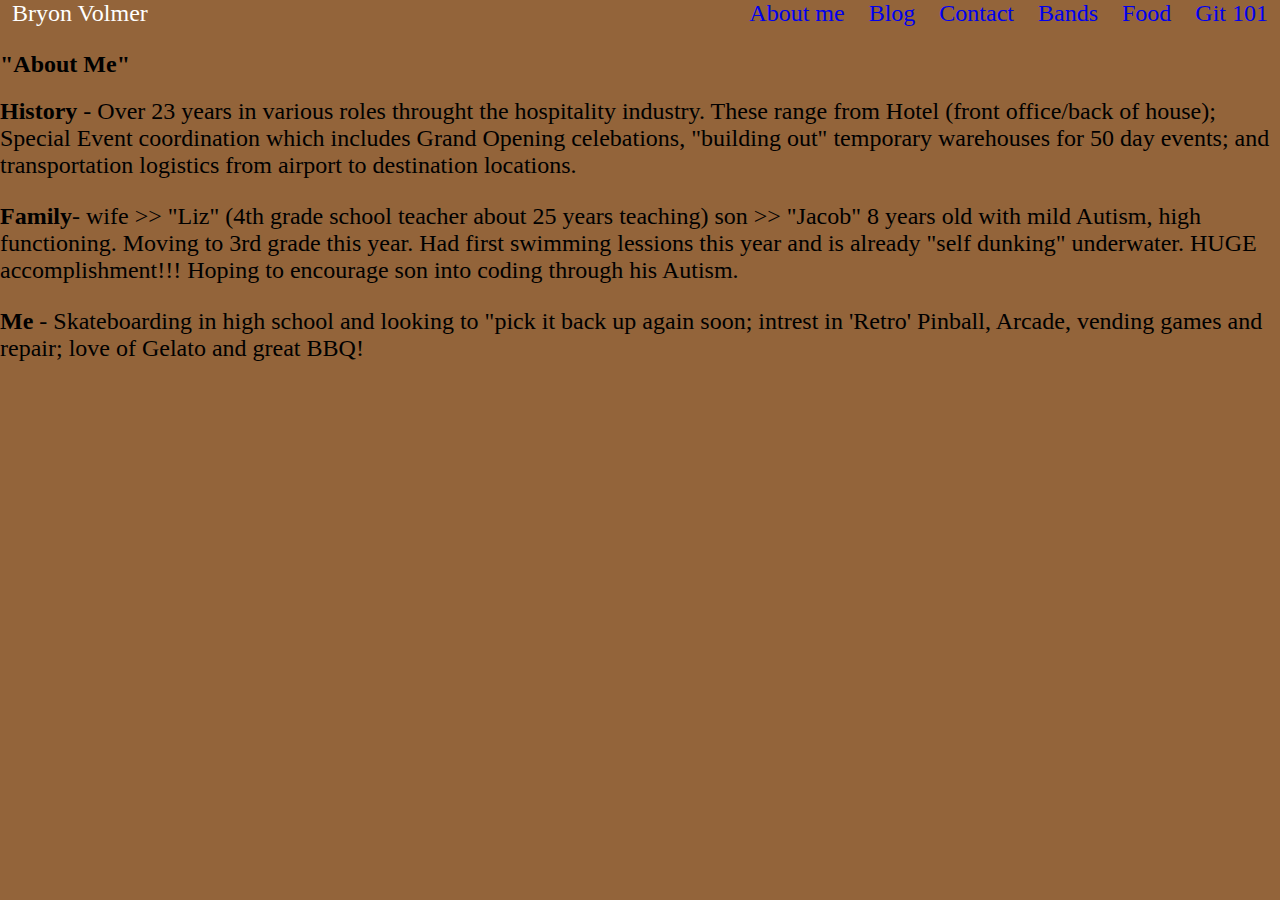
<file: index.html>
<!-- INDEX.html -->
<!Doctype html>
<html>
<!-- Header -->
	<head>
		<title><!-- replace with title --></title>
		<link rel="stylesheet" type="text/css" href="normalize.css">
		<link rel="stylesheet" type="text/css" href="navigation.css">
	</head>
	<body>
		<ul class="horizontal-nav clearfix">
			<li><h1><a href="http://1bryon1.github.io/template.html">Bryon Volmer</a></h1></li>
			<li>
				<ul>
					<li><a href="http://1bryon1.github.io/index.html">About me</a></li>
					<li><a href="http://1bryon1.github.io/blog.html">Blog</a></li>
					<li><a href="http://1bryon1.github.io/contact.html">Contact</a></li>
					<li><a href="http://1bryon1.github.io/bands.html">Bands</a></li>
					<li><a href="http://1bryon1.github.io/food.html">Food</a></li>
					<li><a href="http://1bryon1.github.io/githelp.html">Git 101</a></li>
				</ul>
			</li>
		</ul>
	<p>
		<h2>"About Me"</h2>
		<li><strong>History</strong> - Over 23 years in various roles throught the hospitality industry. These range from Hotel (front office/back of house); Special Event coordination which includes Grand Opening celebations, "building out" temporary warehouses for 50 day events; and transportation logistics from airport to destination locations.
	
     <p>
		<li><strong>Family</strong>- wife >> "Liz" (4th grade school teacher about 25 years teaching)  son  >> "Jacob" 8 years old with mild Autism, high functioning.  Moving to 3rd grade this year.  Had first swimming lessions this year and is already "self dunking" underwater.  HUGE accomplishment!!!  Hoping to encourage son into coding through his Autism.
	
    <p>  
  		<li><strong>Me</strong> - Skateboarding in high school and looking to "pick it back up again soon; intrest in 'Retro' Pinball, Arcade, vending games and repair; love of Gelato and great BBQ!</li> 
  	</p>
  </ul>
 
</head>
</body>
</html>
</file>
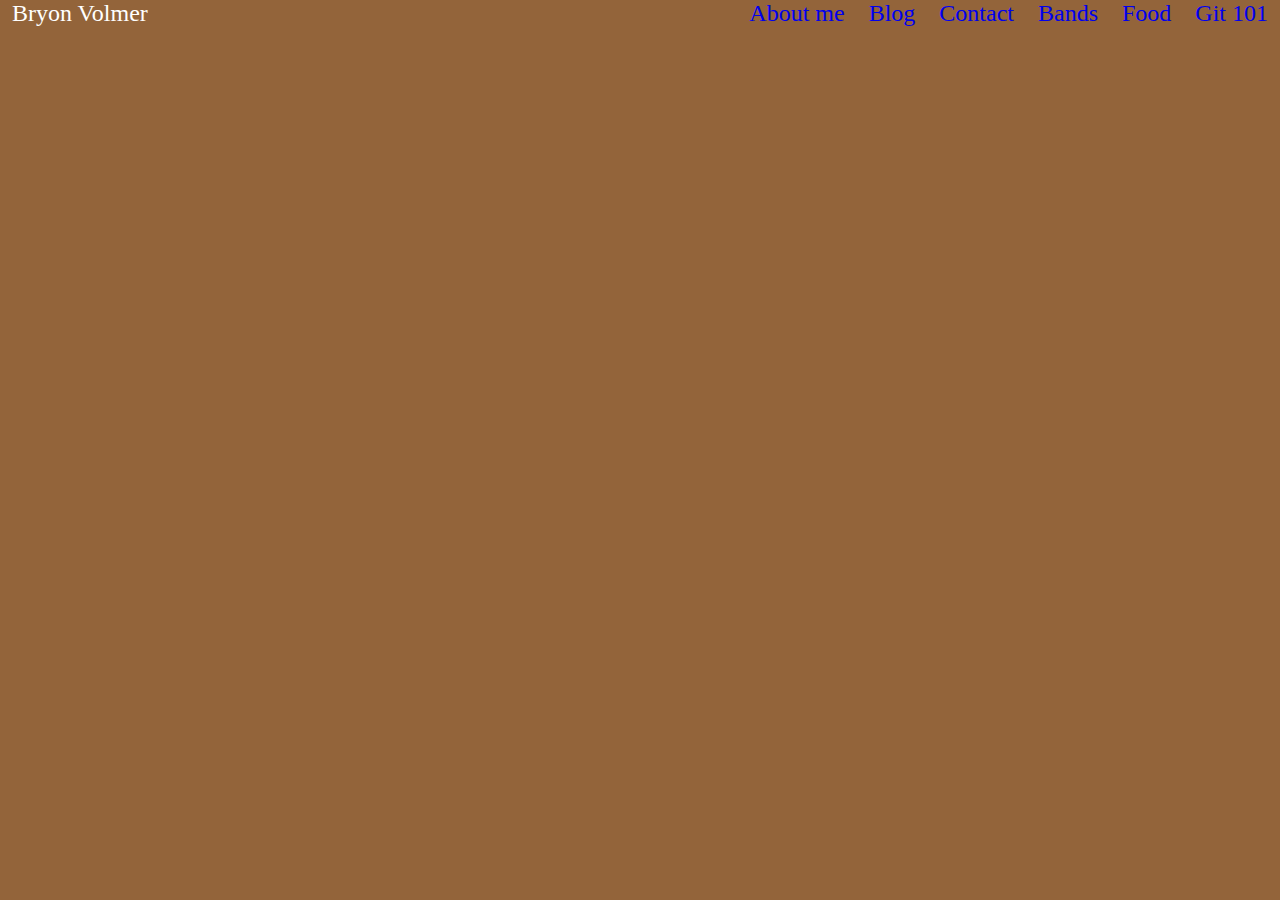
<file: blog.html>
<!Doctype html>
<html>
<!-- Header -->
	<head>
		<title><!-- replace with title --></title>
		<link rel="stylesheet" type="text/css" href="normalize.css">
		<link rel="stylesheet" type="text/css" href="navigation.css">
	</head>
	<body>
		<ul class="horizontal-nav clearfix">
			<li><h1><a href="http://1bryon1.github.io/template.html">Bryon Volmer</a></h1></li>
			<li>
				<ul>
					<li><a href="http://1bryon1.github.io/index.html">About me</a></li>
					<li><a href="http://1bryon1.github.io/blog.html">Blog</a></li>
					<li><a href="http://1bryon1.github.io/contact.html">Contact</a></li>
					<li><a href="http://1bryon1.github.io/bands.html">Bands</a></li>
					<li><a href="http://1bryon1.github.io/food.html">Food</a></li>
					<li><a href="http://1bryon1.github.io/githelp.html">Git 101</a></li>
				</ul>
			</li>
		</ul>
<!--Header-->
</html>
</file>
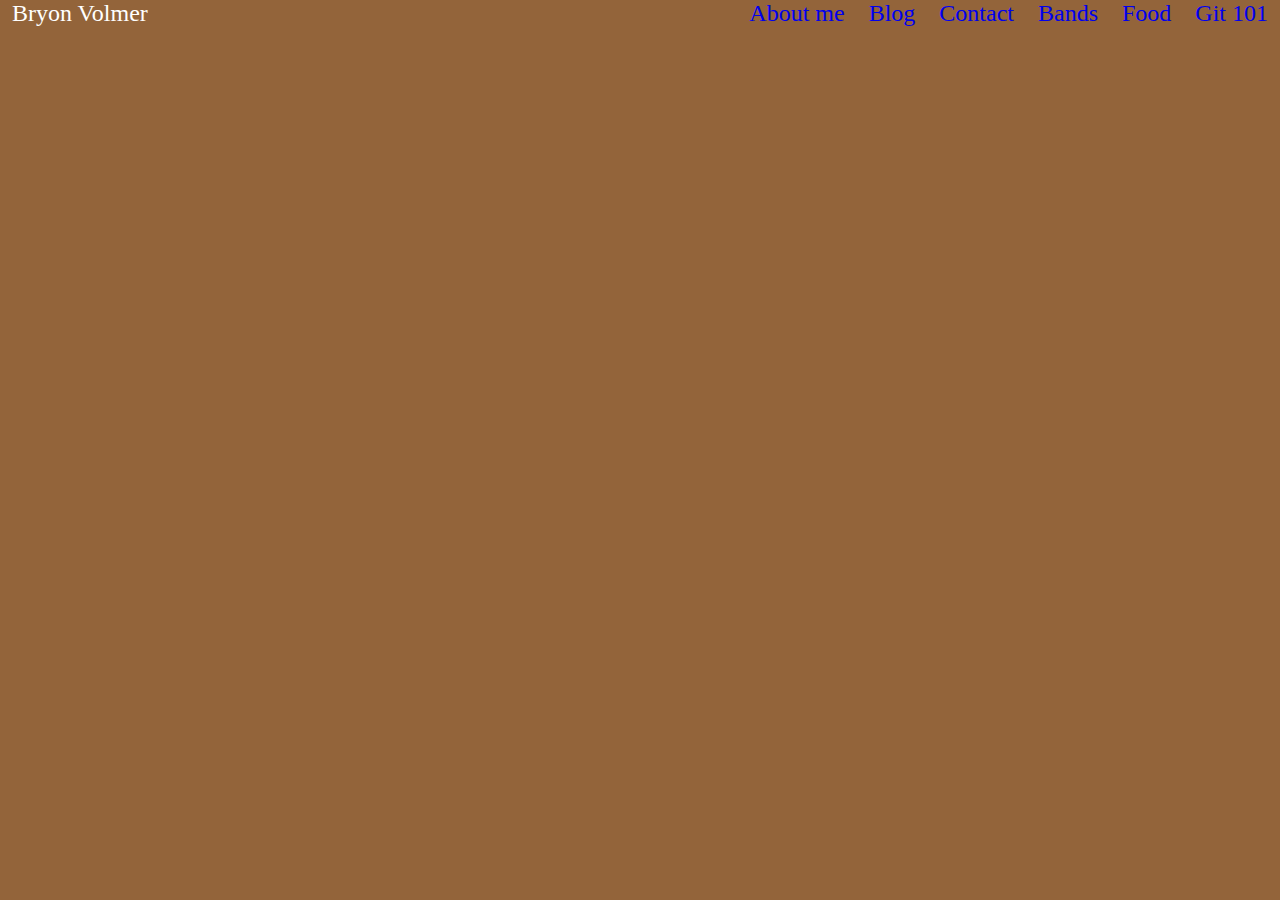
<file: contact.html>
<!-- Contact.html -->
<!Doctype html>
<html>
 <!-- Header -->
	<head>
		<title><!-- replace with title --></title>
		<link rel="stylesheet" type="text/css" href="normalize.css">
		<link rel="stylesheet" type="text/css" href="navigation.css">
	</head>
	<body>
		<ul class="horizontal-nav clearfix">
			<li><h1><a href="http://1bryon1.github.io/template.html">Bryon Volmer</a></h1></li>
			<li>
				<ul>
					<li><a href="http://1bryon1.github.io/index.html">About me</a></li>
					<li><a href="http://1bryon1.github.io/blog.html">Blog</a></li>
					<li><a href="http://1bryon1.github.io/contact.html">Contact</a></li>
					<li><a href="http://1bryon1.github.io/bands.html">Bands</a></li>
					<li><a href="http://1bryon1.github.io/food.html">Food</a></li>
					<li><a href="http://1bryon1.github.io/githelp.html">Git 101</a></li>
				</ul>
			</li>
		</ul>
<!--Header-->
</html>
</file>
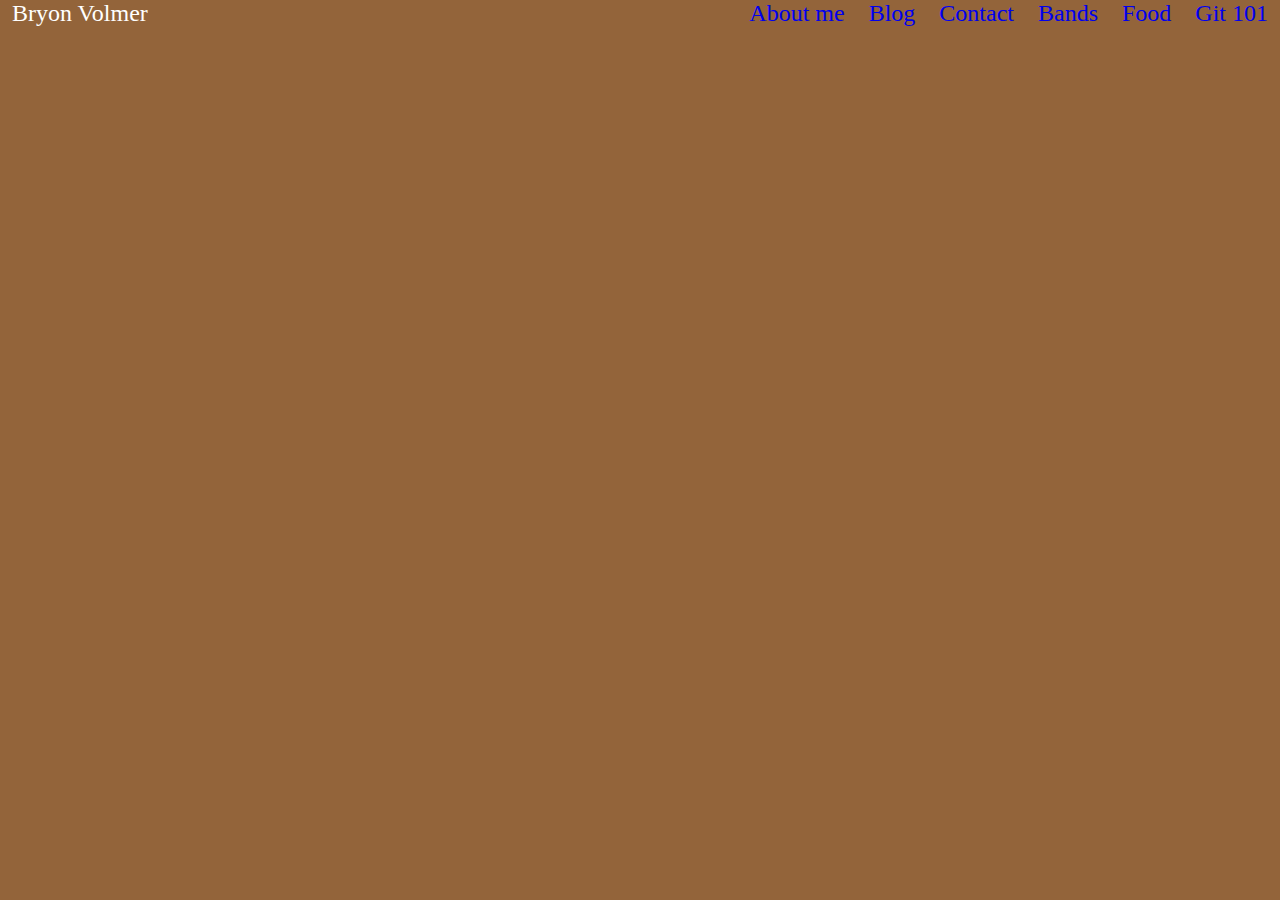
<file: food.html>
<!-- Food.html -->
<!Doctype html>
<html>
<!-- Header -->
	<head>
		<title><!-- replace with title --></title>
		<link rel="stylesheet" type="text/css" href="normalize.css">
		<link rel="stylesheet" type="text/css" href="navigation.css">
	</head>
	<body>
		<ul class="horizontal-nav clearfix">
			<li><h1><a href="http://1bryon1.github.io/template.html">Bryon Volmer</a></h1></li>
			<li>
				<ul>
					<li><a href="http://1bryon1.github.io/index.html">About me</a></li>
					<li><a href="http://1bryon1.github.io/blog.html">Blog</a></li>
					<li><a href="http://1bryon1.github.io/contact.html">Contact</a></li>
					<li><a href="http://1bryon1.github.io/bands.html">Bands</a></li>
					<li><a href="http://1bryon1.github.io/food.html">Food</a></li>
					<li><a href="http://1bryon1.github.io/githelp.html">Git 101</a></li>
				</ul>
			</li>
		</ul>
<!--Header-->
</html>
</file>
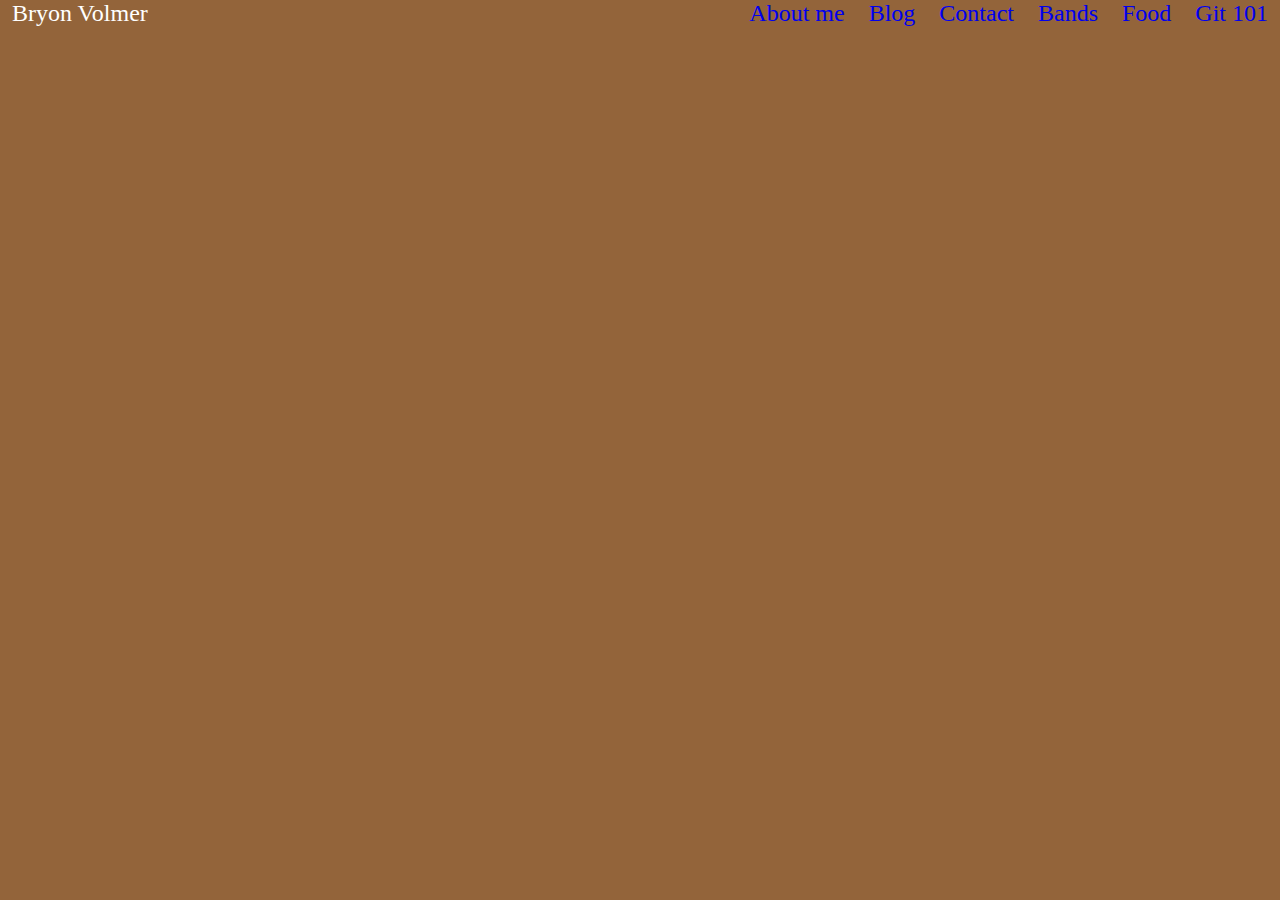
<file: githelp.html>
<!-- Githelp -->
<!Doctype html>
<html>
<!-- Header -->
	<head>
		<title><!-- replace with title --></title>
		<link rel="stylesheet" type="text/css" href="normalize.css">
		<link rel="stylesheet" type="text/css" href="navigation.css">
	</head>
	<body>
		<ul class="horizontal-nav clearfix">
			<li><h1><a href="http://1bryon1.github.io/template.html">Bryon Volmer</a></h1></li>
			<li>
				<ul>
					<li><a href="http://1bryon1.github.io/index.html">About me</a></li>
					<li><a href="http://1bryon1.github.io/blog.html">Blog</a></li>
					<li><a href="http://1bryon1.github.io/contact.html">Contact</a></li>
					<li><a href="http://1bryon1.github.io/bands.html">Bands</a></li>
					<li><a href="http://1bryon1.github.io/food.html">Food</a></li>
					<li><a href="http://1bryon1.github.io/githelp.html">Git 101</a></li>
				</ul>
			</li>
		</ul>
<!--Header-->
</html>
</file>
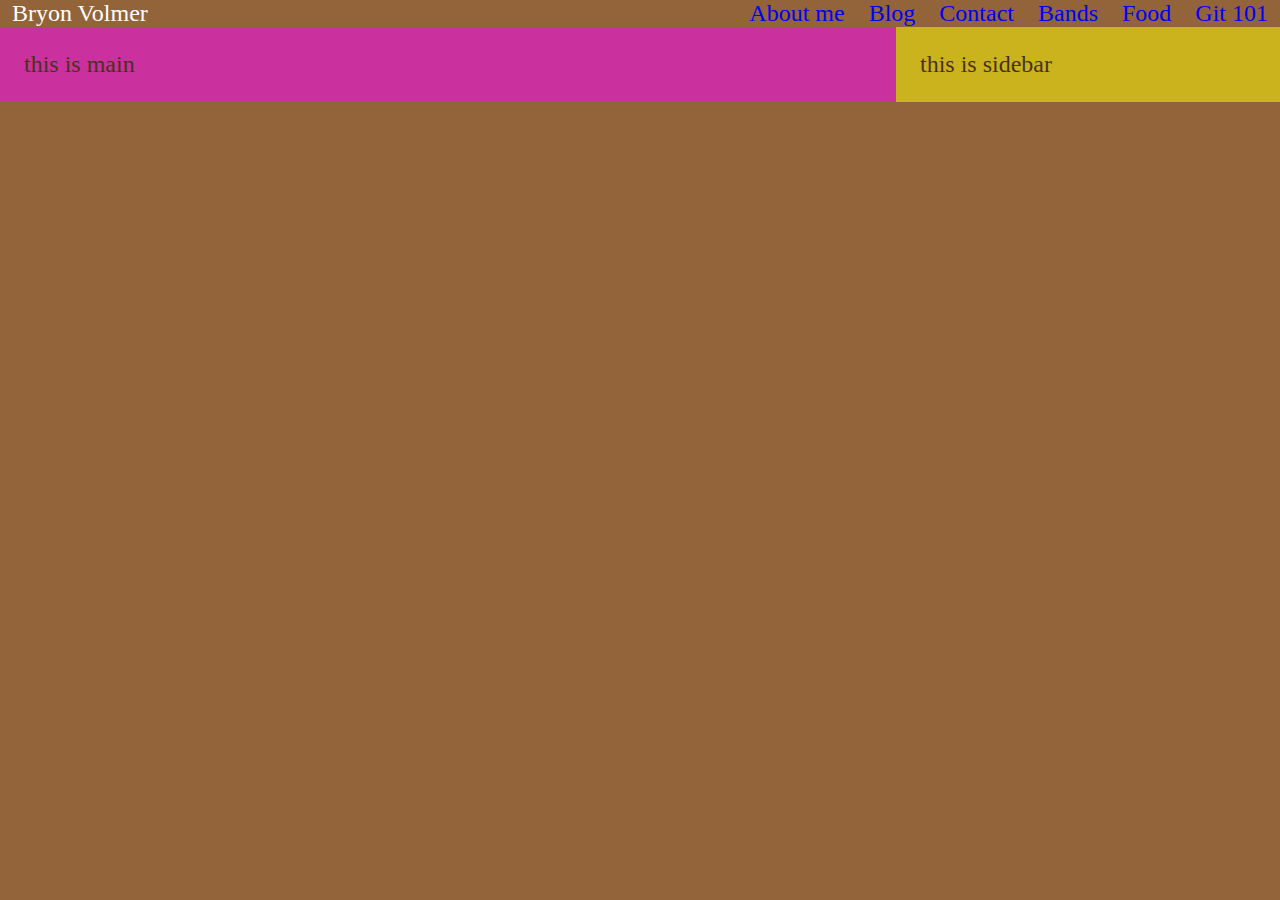
<file: template.html>
<!--Template --> 
<!--Create a Naviagation Bar
	-Create a main element and a sidebar element-->
<!DOCTYPE html>
<html>
	<head>
		<title><!-- replace with title --></title>
		<link rel="stylesheet" type="text/css" href="normalize.css">
		<link rel="stylesheet" type="text/css" href="navigation.css">
	</head>
	<body>
		<ul class="horizontal-nav clearfix">
			<li><h1><a href="https://1bryon1.github.io/index.html">Bryon Volmer</a></h1></li>
			<li>
				<ul>
					<li><a href="http://1bryon1.github.io/index.html">About me</a></li>
					<li><a href="http://1bryon1.github.io/blog.html">Blog</a></li>
					<li><a href="http://1bryon1.github.io/contact.html">Contact</a></li>
					<li><a href="http://1bryon1.github.io/bands.html">Bands</a></li>
					<li><a href="http://1bryon1.github.io/food.html">Food</a></li>
					<li><a href="http://1bryon1.github.io/githelp.html">Git 101</a></li>
				</ul>
			</li>
		</ul>
		<div id="main">
			this is main
		</div>
		<div id="sidebar">
			this is sidebar
		</div>
	</body>
</html>
</file>
<file: navigation.css>
/* navigation */
	/*  horizontal nav*/
* {
	box-sizing: border-box;
	font-size: 24px; /*1em /1rem/100% */
}
body {
	background-color: #93643a;
}
.clearfix {
	overflow: auto;
}
.horizontal-nav {
	background-color: #93643a;
	margin: 0;
	padding: 0;
}
.horizontal-nav h1 {
	padding: 0;
	margin: 0;
	font-size: 1rem;
	font-weight: normal;
}
.horizontal-nav a {
	font-size: 1rem;
	font-weight: normal;
}
.horizontal-nav ul {
	margin: 0;
	padding: 0;
}
.horizontal-nav li {
	list-style: none;
	font-size: 1rem;
	font-family: 'Century Gothic';
	font-color: #2f1600;
}
.horizontal-nav li a:hover {
	color: white;
}

.horizontal-nav a {
	padding: .8rem .5rem;
	display: #522b09;
	text-decoration: none;
	font-weight: normal;
	font-size: 1rem;
}
.horizontal-nav h1 {
	float: right;
}
.horizontal-nav > li:first-child {
	float: left;
}
.horizontal-nav > li:last-child {
	float: right;
}
.horizontal-nav > li:last-child li {
	float: left;
}
#main {
	float: left;
	width: 70%;
	padding: 1rem 1rem;
	background-color: #f0f;
	list-size: 1rem;
	font-size: 1rem;
	font-family: 'Century Gothic';
	font-color: #522b09;
	opacity: 0.51
}
#sidebar {
	float: right;
	width: 30%;
	padding: 1rem 1rem;
	background-color: #ff0;
	list-style: none;
	font-size: 1rem;
	font-family: 'Century Gothic';
	font-color: #Ba8a5f;
	opacity: 0.51;
}
</file>
